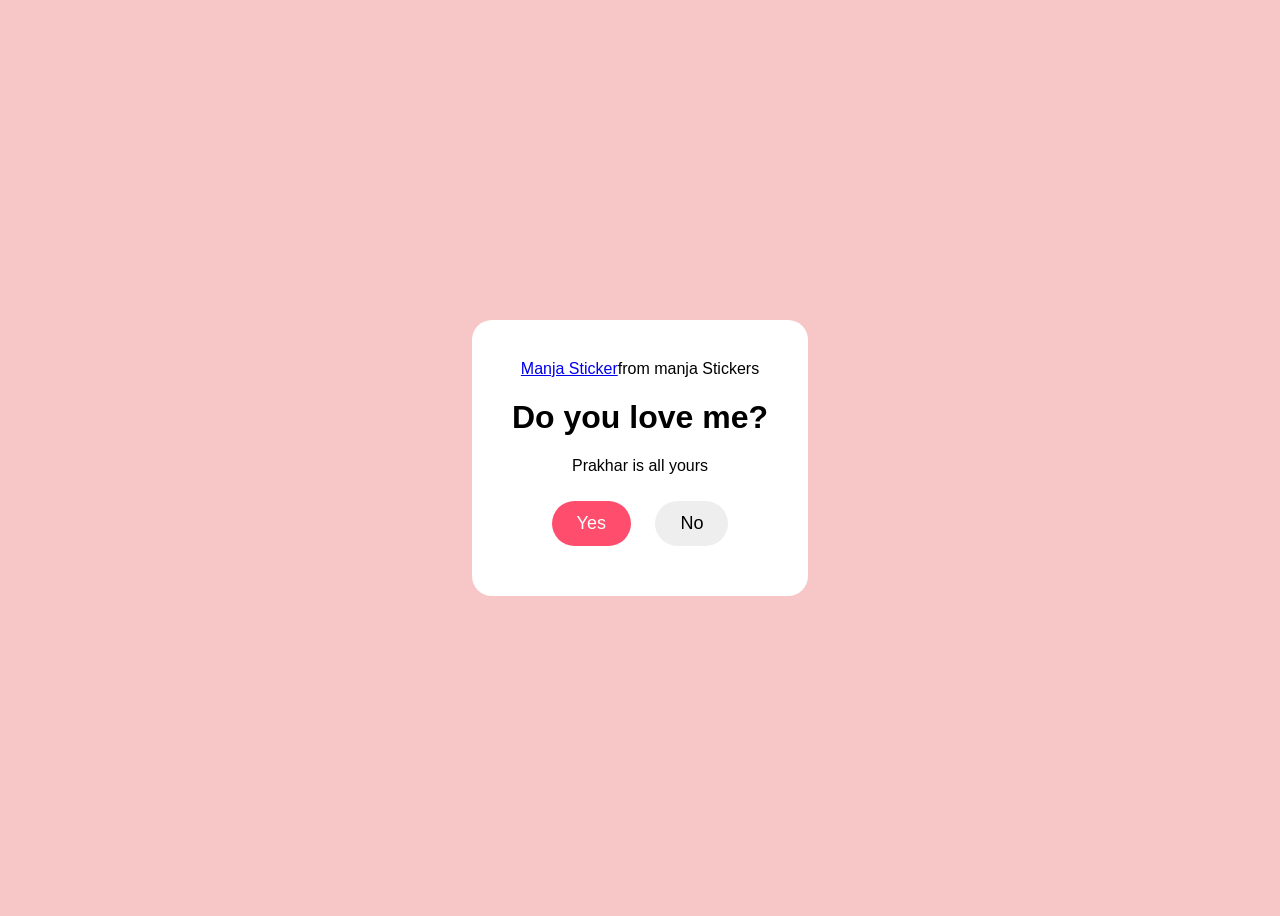
<file: index.html>
<!DOCTYPE html>
<html lang="en">

<head>
    <meta charset="UTF-8" />
    <meta name="viewport" content="width=device-width, initial-scale=1.0"/>

<title>Proposed Her</title>

<link rel="stylesheet" href="./style.css"/>
</head>

<body>

<div class="container">
    <div class="tenor-gif-embed" data-postid="22885016" data-share-method="host" data-aspect-ratio-data-width="100%">


<a href="https://tenor.com/view/manja-gif-22885016">Manja Sticker</a>from
<a herf="https://tenor.com/search/manja-stickers">manja Stickers</a>

</div>

<script type="text/javascript" async src="https://tenor.com/embed.js"></script>
<h1>Do you love me?</h1>
<p>Prakhar is all yours</p>

<div class="btn">
    <a href="yes.html"><button class="yes">Yes</button></a>
    <a href="no1.html"><button class="no">No</button></a>
 </div>
</div>

</body>
</html>
</file>
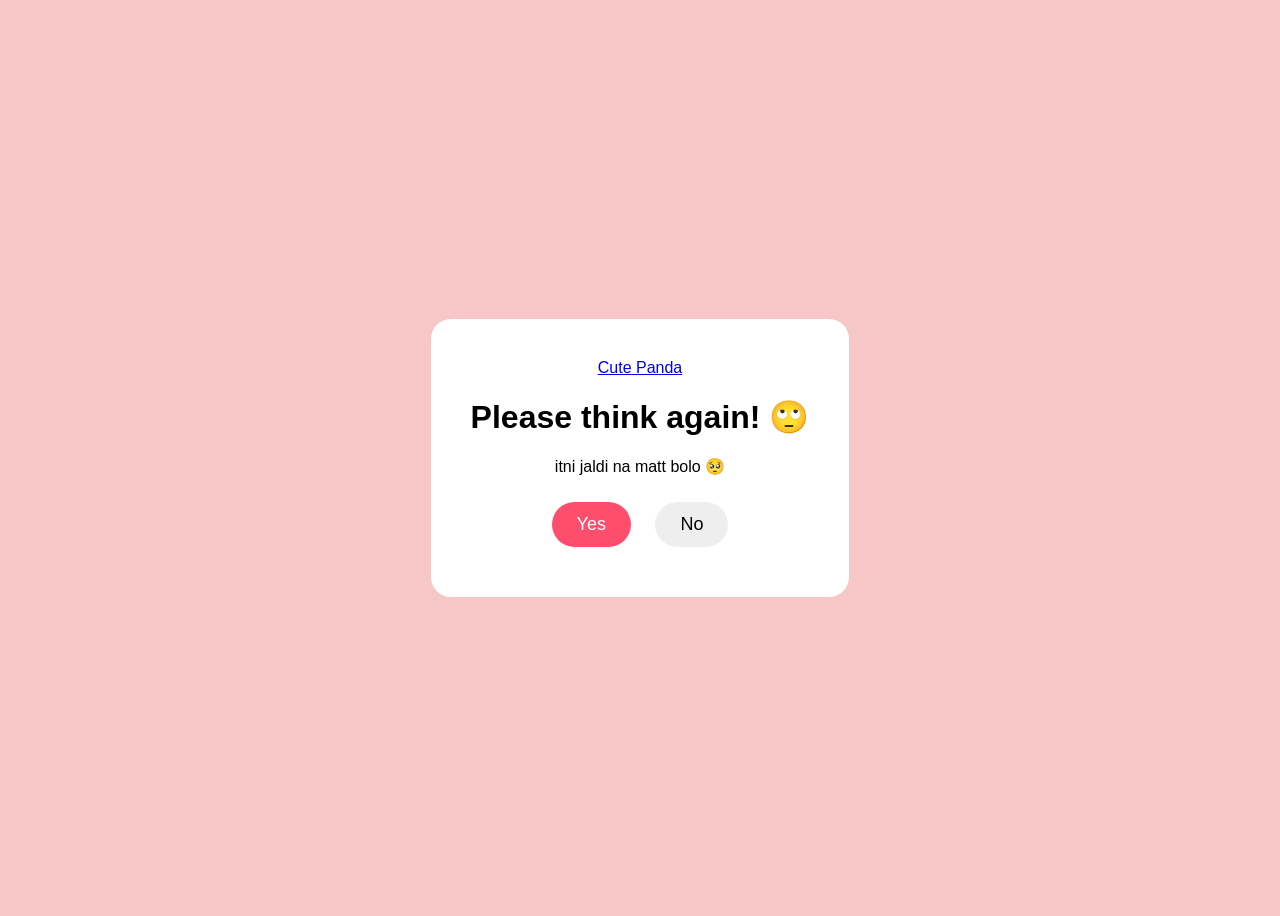
<file: no1.html>
<!DOCTYPE html>
<html lang="en">

<head>
<meta charset="UTF-8">
<meta name="viewport" content="width=device-width, initial-scale=1.0">

<title>Ask Her Out</title>

<link rel="stylesheet" href="./style.css">

</head>

<body>

<div class="container">

<div class="tenor-gif-embed" data-postid="22065967" data-share-method="host" data-aspect-ratio="1.7" data-width="100%">
<a href="https://tenor.com/view/panda-cute-gif-22065967">Cute Panda</a>
</div>

<script async src="https://tenor.com/embed.js"></script>

<h1>Please think again! 🙄</h1>
<p>itni jaldi na matt bolo 🥺</p>

<div class="btn">

<a href="yes.html"><button class="yes">Yes</button></a>
<a href="no2.html"><button class="no">No</button></a>

</div>

</div>

</body>
</html>
</file>
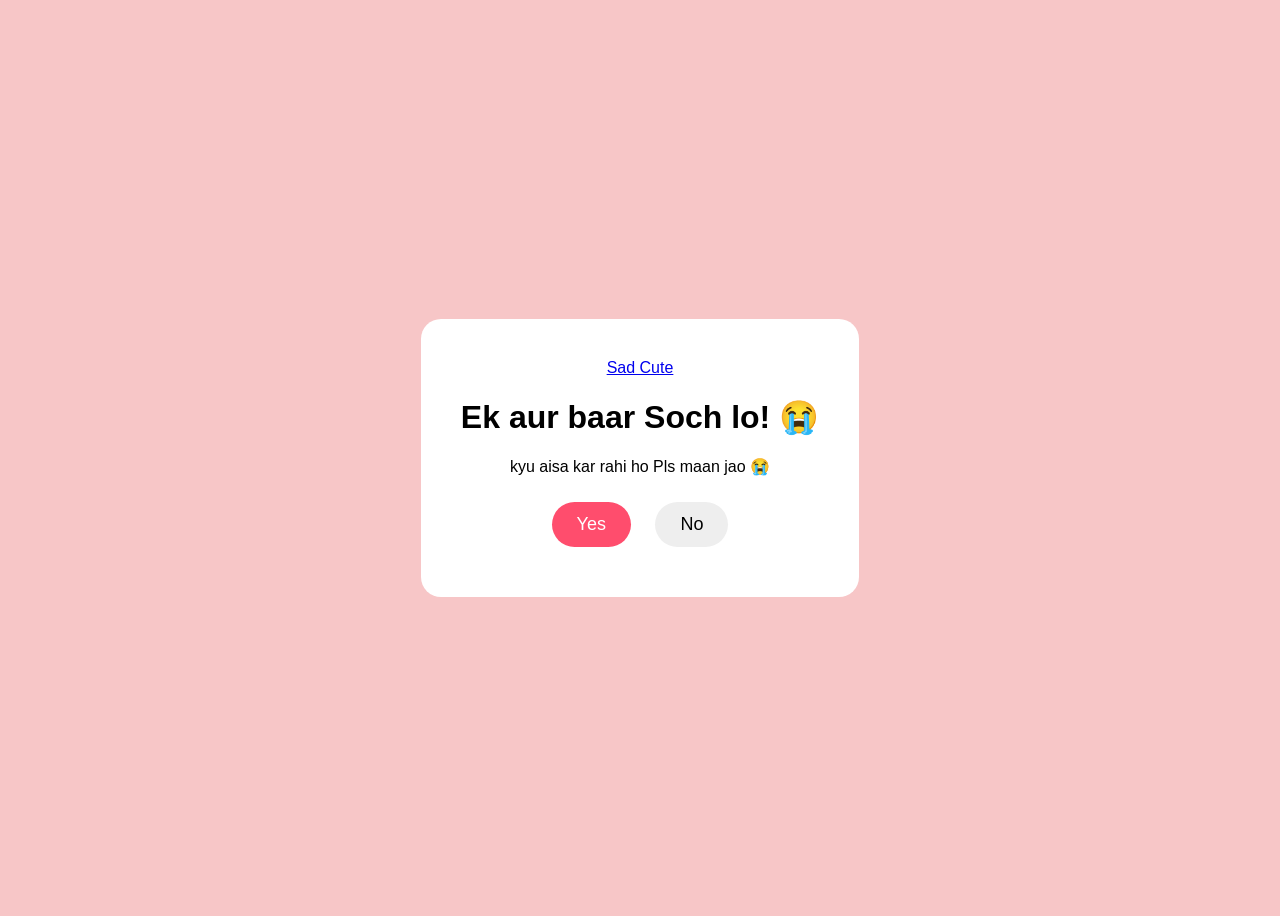
<file: no2.html>
<!DOCTYPE html>
<html lang="en">

<head>
<meta charset="UTF-8">
<meta name="viewport" content="width=device-width, initial-scale=1.0">

<title>Ask Her Out</title>

<link rel="stylesheet" href="./style.css">

</head>

<body>

<div class="container">

<div class="tenor-gif-embed" data-postid="15195810" data-share-method="host" data-aspect-ratio="1.6" data-width="100%">
<a href="https://tenor.com/view/sad-cute-gif-15195810">Sad Cute</a>
</div>

<script async src="https://tenor.com/embed.js"></script>

<h1>Ek aur baar Soch lo! 😭</h1>
<p>kyu aisa kar rahi ho Pls maan jao 😭</p>

<div class="btn">

<a href="yes.html"><button class="yes">Yes</button></a>
<a href="no3.html"><button class="no">No</button></a>

</div>

</div>

</body>
</html>
</file>
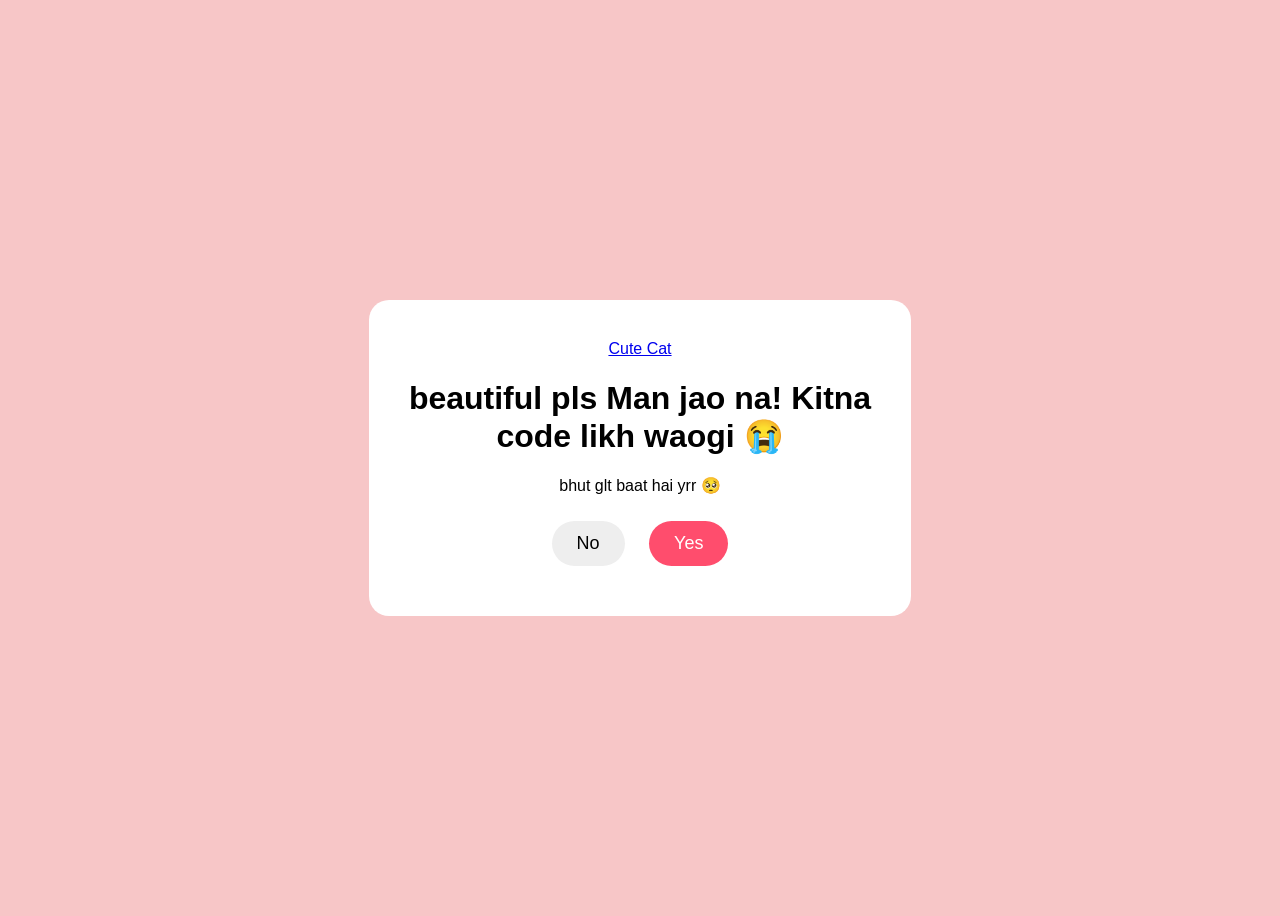
<file: no3.html>
<!DOCTYPE html>
<html lang="en">

<head>
<meta charset="UTF-8">
<meta name="viewport" content="width=device-width, initial-scale=1.0">

<title>Ask Her Out</title>

<link rel="stylesheet" href="./style.css">

</head>

<body>

<div class="container">

<div class="tenor-gif-embed" data-postid="26865253" data-share-method="host" data-aspect-ratio="5" data-width="100%">
<a href="https://tenor.com/view/cute-cat-gif-26865253">Cute Cat</a>
</div>

<script async src="https://tenor.com/embed.js"></script>

<h1>beautiful pls Man jao na! Kitna <br> code likh waogi 😭</h1>
<p>bhut glt baat hai yrr 🥺</p>

<div class="btn">

<button class="no" id="move">No</button>
<a href="yes.html"><button class="yes">Yes</button></a>

</div>

</div>

<script src="./script.js"></script>

</body>
</html>
</file>
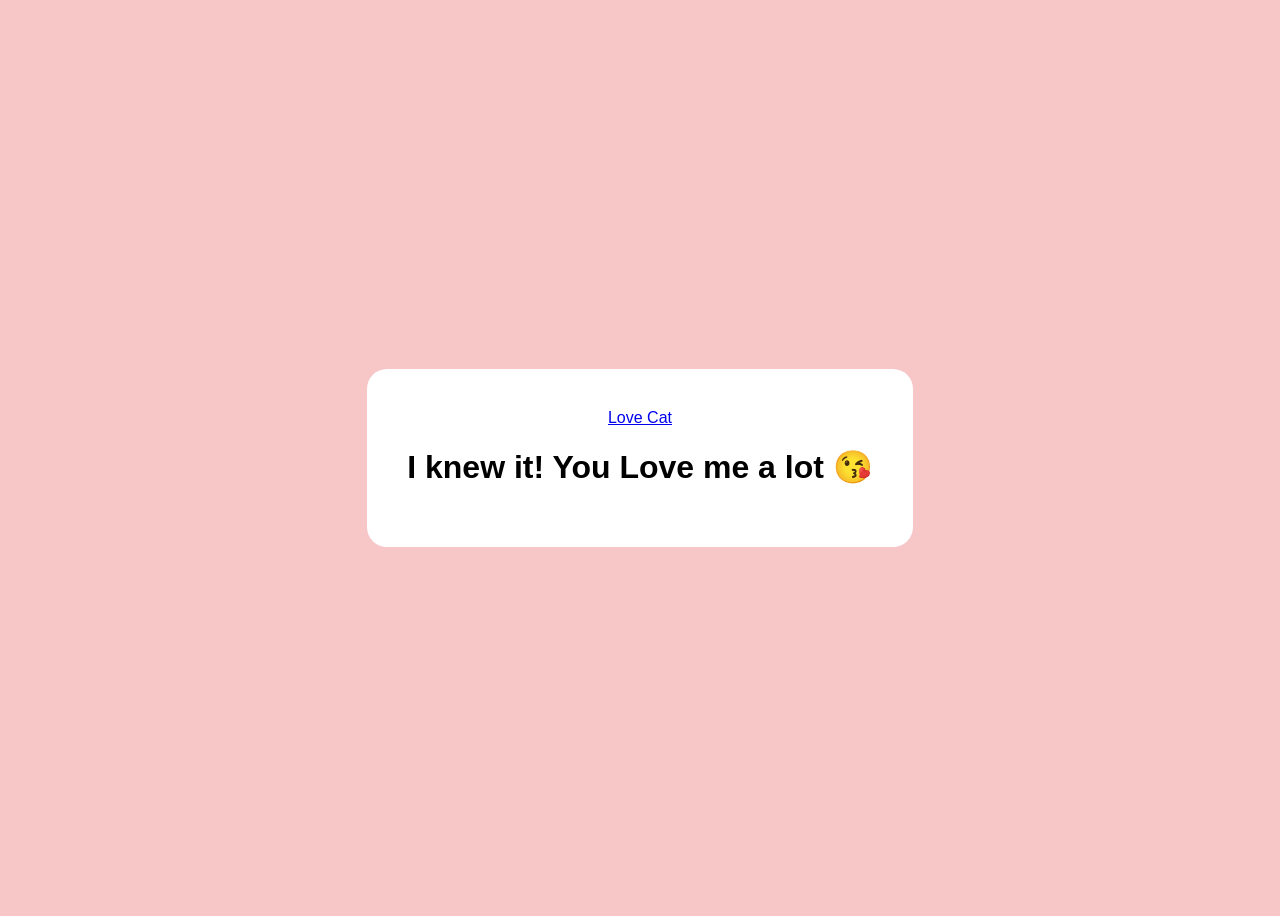
<file: yes.html>
<!DOCTYPE html>
<html lang="en">

<head>
<meta charset="UTF-8">
<meta name="viewport" content="width=device-width, initial-scale=1.0">

<title>Love</title>

<link rel="stylesheet" href="./style.css">

</head>

<body>

<div class="container">

<div class="tenor-gif-embed" data-postid="253027946666209433" data-share-method="host" data-aspect-ratio="1.37853" data-width="100%">
<a href="https://tenor.com/view/love-cat-gif-253027946666209433">Love Cat</a>
</div>

<script async src="https://tenor.com/embed.js"></script>

<h1>I knew it! You Love me a lot 😘</h1>

</div>

</body>
</html>
</file>
<file: style.css>
body{
background:#f7c6c7;
font-family:Arial;
display:flex;
justify-content:center;
align-items:center;
height:100vh;
text-align:center;
}

.container{
background:white;
padding:40px;
border-radius:20px;
}

img{
width:150px;
}

button{
padding:12px 25px;
font-size:18px;
border:none;
border-radius:30px;
margin:10px;
cursor:pointer;
}

.yes{
background:#ff4d6d;
color:white;
}

.no{
background:#eeeeee;
}
</file>
